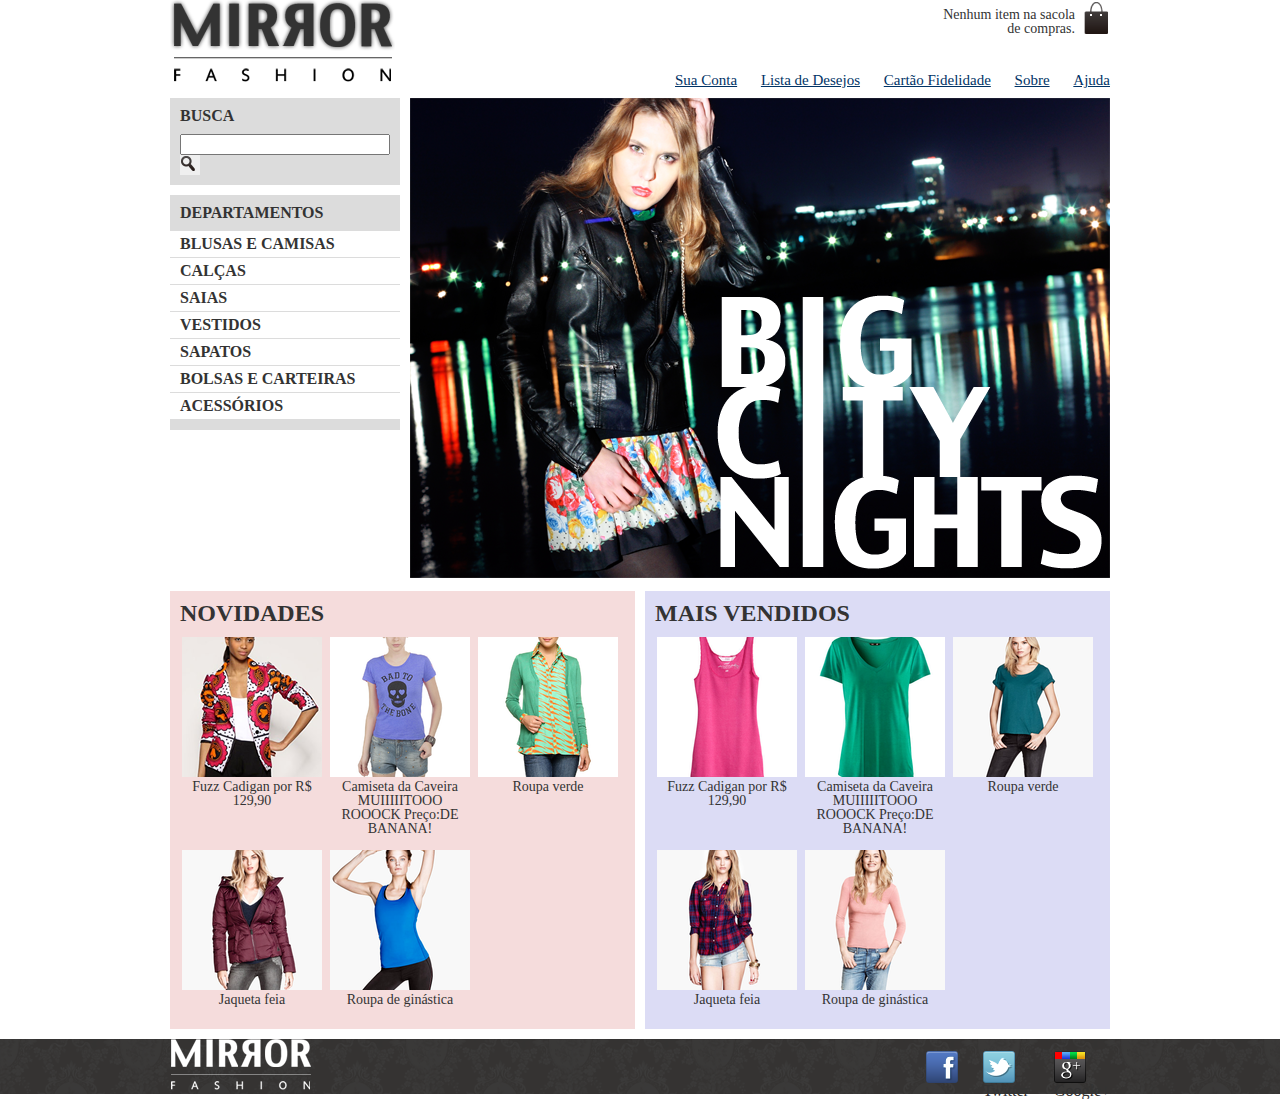
<file: index.html>
<!DOCTYPE html>
<html lang="en">
<head>
    <meta charset="UTF-8">
    <meta name="viewport" content="width=device-width, initial-scale=1.0">
    <title>Mirror Fashion</title>
    <link rel="stylesheet" href="estilos.css">
    <link rel="stylesheet" href="CssReset/reset.css">
</head>
<body>
    <header class="container">
        <h1><img src="img/logo.png" alt="Mirror Fashion"></h1>

            <p class="sacola">
                Nenhum item na sacola de compras.
            </p>

                <nav class="menu-opcoes">
                    <ul>
                        <li><a href="#">Sua Conta</a></li>
                        <li><a href="#">Lista de Desejos</a></li>
                        <li><a href="#">Cartão Fidelidade</a></li>
                        <li><a href="sobre.html">Sobre</a></li>
                        <li><a href="#">Ajuda</a></li>
                    </ul>
                </nav>
    </header>

    <div class="container destaque">
        <section class="buscar">
            <h2>Busca</h2>

            <form>
                <input type="search">
                <button>Buscar</button>
            </form>
        </section>
    

    <section class="menu-departamentos">
      <h2>Departamentos</h2>
        <nav>
            <ul>
                <li><a href="#">Blusas e Camisas</a></li>
                <li><a href="#">Calças</a></li>
                <li><a href="#">Saias</a></li>
                <li><a href="#">Vestidos</a></li>
                <li><a href="#">Sapatos</a></li>
                <li><a href="#">Bolsas e Carteiras</a></li>
                <li><a href="#">Acessórios</a></li>
            </ul>
        </nav>
    </section>

    <section class="banner-destaque">
        <figure>
            <img src="img/destaque-home.png" alt="Promoção: Big City Night">
        </figure>
    </section>

    

    <div class="container-paineis">
        <section class="painel novidades">
            <h2>Novidades</h2>
            <ol>
                <li>
                    <a href="produto.html">
                        <figure>
                            <img src="img/produtos/miniatura1.png" alt="miniatura1">
                            <figcaption>Fuzz Cadigan por R$ 129,90</figcaption>
                        </figure>
                    </a>
                </li>
                <li>
                    <a href="produto.html">
                        <figure>
                            <img src="img/produtos/miniatura2.png" alt="miniatura1">
                            <figcaption>Camiseta da Caveira MUIIIIITOOO ROOOCK Preço:DE BANANA! </figcaption>
                        </figure>
                    </a>
                </li>
                <li>
                    <a href="produto.html">
                        <figure>
                            <img src="img/produtos/miniatura3.png" alt="miniatura1">
                            <figcaption>Roupa verde</figcaption>
                        </figure>
                    </a>
                </li>
            </ol>
            <ol>
                <li>
                    <a href="produto.html">
                        <figure>
                            <img src="img/produtos/miniatura4.png" alt="miniatura1">
                            <figcaption>Jaqueta feia</figcaption>
                        </figure>
                    </a>
                </li>
            
                <li>
                    <a href="produto.html">
                        <figure>
                            <img src="img/produtos/miniatura5.png" alt="miniatura1">
                            <figcaption>Roupa de ginástica</figcaption>
                        </figure>
                    </a>
                </li>
            </ol>
        </section>
    

        <section class="painel mais-vendidos">
            <h2>Mais Vendidos</h2>
            <ol>
                <li>
                    <a href="produto.html">
                        <figure>
                            <img src="img/produtos/miniatura6.png" alt="miniatura1">
                            <figcaption>Fuzz Cadigan por R$ 129,90</figcaption>
                        </figure>
                    </a>
                </li>
                <li>
                    <a href="produto.html">
                        <figure>
                            <img src="img/produtos/miniatura7.png" alt="miniatura1">
                            <figcaption>Camiseta da Caveira MUIIIIITOOO ROOOCK Preço:DE BANANA! </figcaption>
                        </figure>
                    </a>
                </li>
                <li>
                    <a href="produto.html">
                        <figure>
                            <img src="img/produtos/miniatura8.png" alt="miniatura1">
                            <figcaption>Roupa verde</figcaption>
                        </figure>
                    </a>
                </li>
            </ol>
            <ol>
                <li>
                    <a href="produto.html">
                        <figure>
                            <img src="img/produtos/miniatura9.png" alt="miniatura1">
                            <figcaption>Jaqueta feia</figcaption>
                        </figure>
                    </a>
                </li>
            
                <li>
                    <a href="produto.html">
                        <figure>
                            <img src="img/produtos/miniatura10.png" alt="miniatura1">
                            <figcaption>Roupa de ginástica</figcaption>
                        </figure>
                    </a>
                </li>
            </ol>
        </section>
    </div>

</div>
<footer>
    <div class="container">
        <img src="img/logo-rodape.png" alt="Logo da Mirror Fashion">
        <ul class="social">
            <li><a href="http://facebook.com/mirrorfashion">Facebook</a></li>
            <li><a href="http://twitter.com/mirrorfashion"></a>Twitter</li>
            <li><a href="http://plus.google.com/mirrorfashion"></a>Google+</li>
        </ul>
    </div>
</footer>

</body>
</html>
</file>
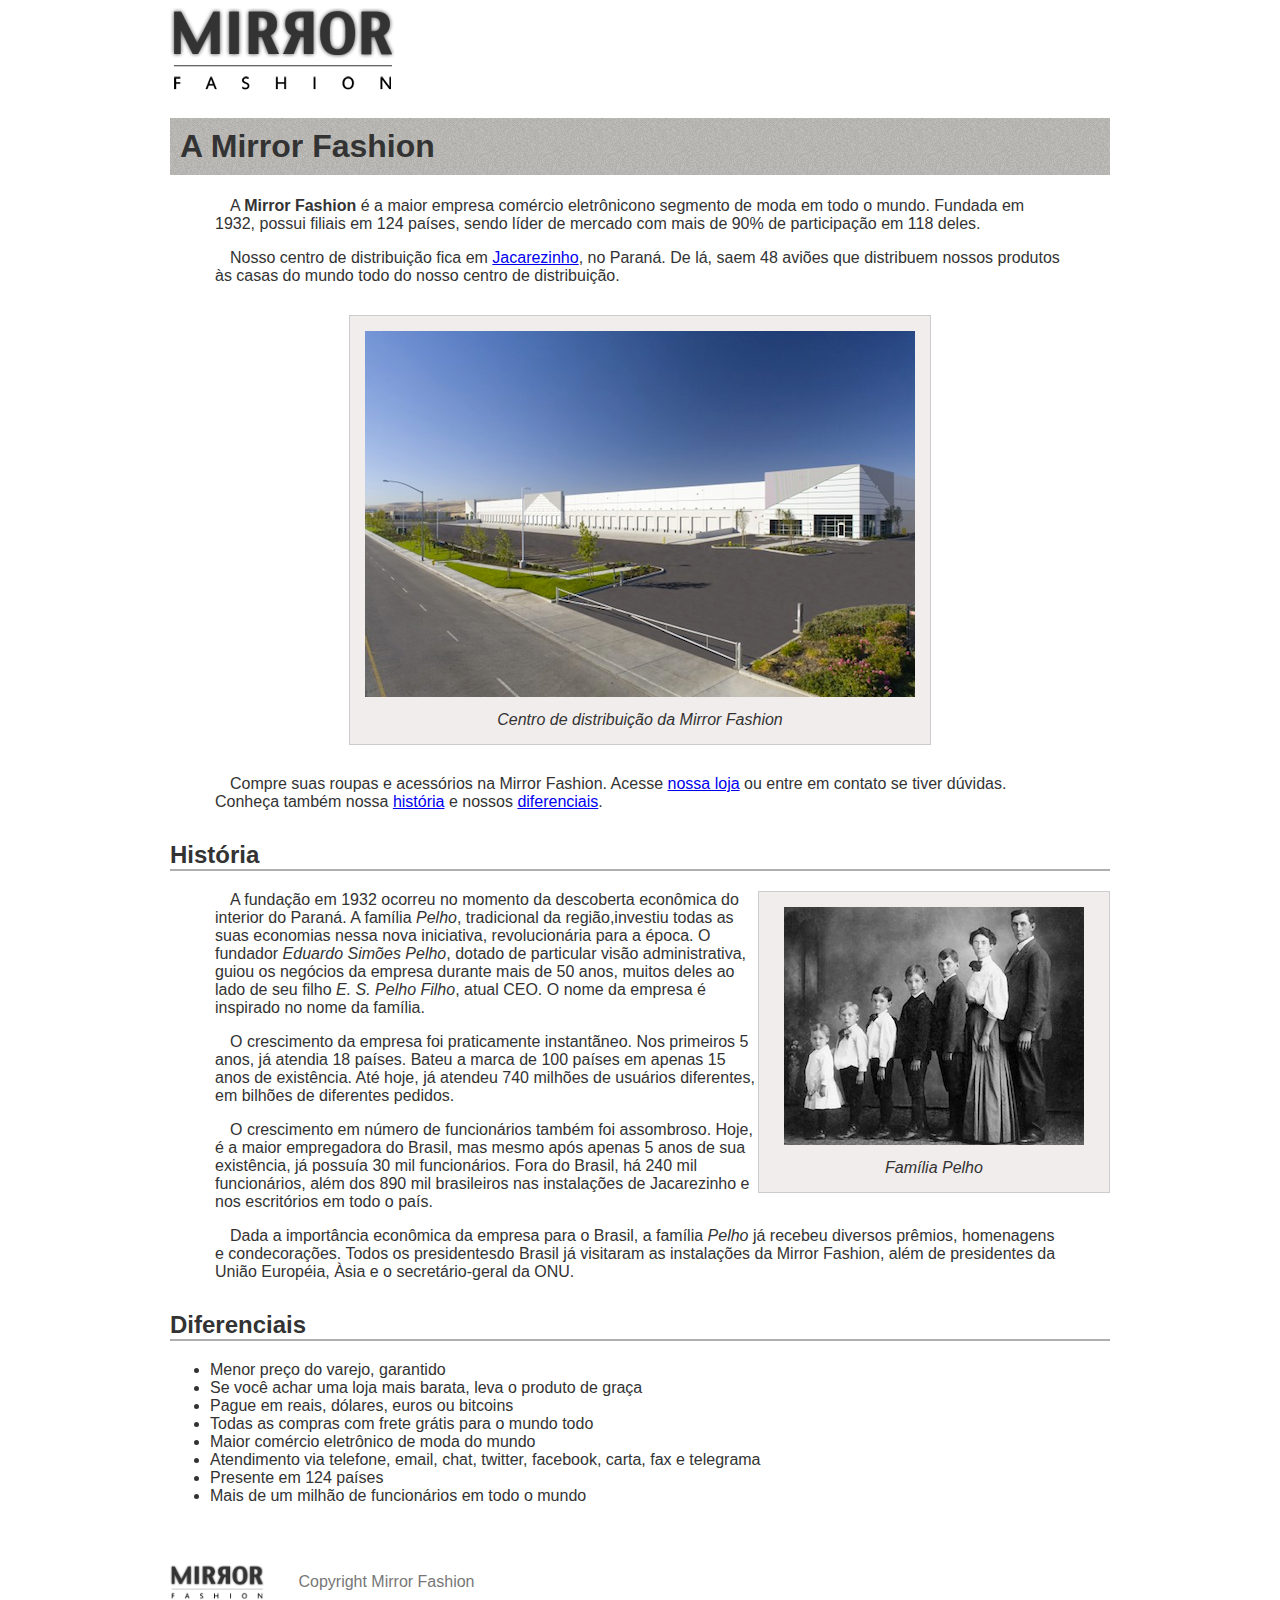
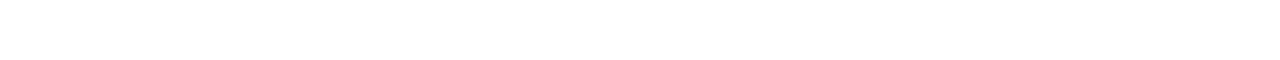
<file: sobre.html>
<!DOCTYPE html>
<html lang="en">
<head>
    <meta charset="UTF-8">
    <meta name="viewport" content="width=device-width, initial-scale=1.0">
    <title>Sobre a Mirror Fashion</title>
    <link rel="stylesheet" href="style.css">
</head>
<body>
        <img src="img/logo.png" alt="Logo Mirror Fashion">

    <h1>A Mirror Fashion</h1>
       
        <p>A <strong>Mirror Fashion</strong> é a maior empresa comércio eletrônicono segmento de moda em todo o mundo.
         Fundada em 1932, possui filiais em 124 países, sendo líder de mercado com mais de 90% de
         participação em 118 deles.</p>

        <p>Nosso centro de distribuição fica em <a href="https://www.google.com.br/maps?q=Jacarezinho%20PR">Jacarezinho</a>, no Paraná. 
         De lá, saem 48 aviões que distribuem nossos produtos às casas do mundo todo do nosso centro de distribuição.</p> 

            <figure id="centro-distribuicao">
                <img src="img/centro-distribuicao.png" alt="Foto do centro de
                distribuição da Mirror Fashion">
                <figcaption>Centro de distribuição da Mirror
                    Fashion</figcaption>
            </figure>

        <p>Compre suas roupas e acessórios na Mirror Fashion. Acesse <a href="index.html">nossa loja</a> ou entre em contato se tiver dúvidas.
         Conheça também nossa <a href="#historia">história</a> e nossos <a href="#diferenciais">diferenciais</a>.</p>    
        
    <h2 id="historia">História</h2>
    
            <figure id="familia-pelho">
                <img src="img/familia-pelho.jpg" alt="Foto da família Pelho">
                <figcaption>Família Pelho</figcaption>
            </figure>
        
        <p>A fundação em 1932 ocorreu no momento da descoberta econômica do interior do Paraná. A família
         <em>Pelho</em>, tradicional da região,investiu todas as suas economias nessa nova iniciativa, revolucionária
         para a época. O fundador <em>Eduardo Simões Pelho</em>, dotado de particular visão administrativa, guiou os
         negócios da empresa durante mais de 50 anos, muitos deles ao lado de seu filho <em>E. S. Pelho Filho</em>,
         atual CEO. O nome da empresa é inspirado no nome da família.</p>
        
        <p>O crescimento da empresa foi praticamente instantãneo. Nos primeiros 5 anos, já atendia 18 países. Bateu a marca
         de 100 países em apenas 15 anos de existência. Até hoje, já atendeu 740 milhões de usuários diferentes, em bilhões
         de diferentes pedidos.</p>

         <p>O crescimento em número de funcionários também foi assombroso. Hoje, é a maior empregadora do Brasil, mas mesmo após
         apenas 5 anos de sua existência, já possuía 30 mil funcionários. Fora do Brasil, há 240 mil funcionários, além dos 890 mil
         brasileiros nas instalações de Jacarezinho e nos escritórios em todo o país.</p>

        <p>Dada a importância econômica da empresa para o Brasil, a família <em>Pelho</em> já recebeu diversos prêmios,
         homenagens e condecorações. Todos os presidentesdo Brasil já visitaram as instalações da Mirror Fashion,
         além de presidentes da União Européia, Àsia e o secretário-geral da ONU.</p>

    <h2 id="diferenciais">Diferenciais</h2>
        <ul>
            <li>Menor preço do varejo, garantido</li>
            <li>Se você achar uma loja mais barata, leva o produto de graça</li>
            <li>Pague em reais, dólares, euros ou bitcoins</li>
            <li>Todas as compras com frete grátis para o mundo todo</li>
            <li>Maior comércio eletrônico de moda do mundo</li>
            <li>Atendimento via telefone, email, chat, twitter, facebook, carta, fax e telegrama</li>
            <li>Presente em 124 países</li>
            <li>Mais de um milhão de funcionários em todo o mundo</li>
        </ul>

        <div id="rodape">
            <img src="img/logo.png" alt="Logo da Mirror Fashion">
            Copyright Mirror Fashion
        </div>
</body>
</html>
</file>
<file: estilos.css>
body{
    color: #333;
    font-family: 'Lucida Grande', 'Lucida Sans Unicode', sans-serif;
}

.sacola{
    background-image: url(img/sacola.png);
    background-repeat: no-repeat;
    background-position: top right;
    font-size: 14px;
    padding-right: 35px;
    padding-top: 8px;
    text-align: right;
    width: 140px;
    position: absolute;
    top: 0;
    right: 0;
}

.menu-opcoes ul li{
    display: inline;
    margin-left: 20px;
}

.menu-opcoes ul{
    font-size: 15px;
}

.menu-opcoes a{
    color: #003366;
}

.container {
    margin: 0 auto;
    width: 940px;
}

header{
    position: relative;
}

.menu-opcoes {
    position: absolute;
    bottom: 0;
    right: 0;
}

.buscar, .menu-departamentos{
    background-color: #DCDCDC;
    font-weight: bold;
    text-transform: uppercase;
    margin-right: 10px;
    width: 230px;
    float: left;
}

.buscar h2, .buscar form, .menu-departamentos h2{
    margin: 10px;
}

.menu-departamentos{
    clear: left;
    margin-top: 10px;
    padding-bottom: 10px;
}

.menu-departamentos li{
    background-color: white;
    margin-bottom: 1px;
    padding: 5px 10px;
}

.menu-departamentos a{
    color: #333333;
    text-decoration: none;
}

.buscar input[type=search] {
    width: 210px;
    }

.destaque{
    margin-top: 10px;
}

.buscar{
    position: relative;
}

.painel{
    margin: 10px 0;
    padding: 10px;
    width: 445px;
}

.novidades{
    float: left;
    background-color: #F5DCDC;
}

.mais-vendidos{
    float: right;
    background-color: #DCDCF5;
}

.painel li {
    display:inline-block;
    vertical-align: top;
    width: 140px;
    margin: 2px;
    padding-bottom: 10px;

}
.painel h2 {
    font-size: 24px;
    font-weight:  bold;
    text-transform: uppercase;
    margin-bottom: 10px;
}

.painel a {
    color: #333;
    font-size: 14px;
    text-align: center;
    text-decoration: none;
}

input[value] {
    color: #CC0000;
}

input[type="text"] {
    border-radius: 4px;
}

div[class|="menu"] {
    border-radius: 4px;
}
    
input[value~="problema"] {
    color: #CC0000;
}

footer{                                                                                                                                      
    background-image: url(img/fundo-rodape.png);
    clear: both;
    padding: 20px 0;
}

.social a{
    height: 32px;
    width: 32px;
    display: block;
    text-indent: -9999px;
}

.social a[href*="facebook.com"]{
    background-image: url(img/facebook.png);
}

.social a[href*="twitter.com"]{
    background-image: url(img/twitter.png);
}

.social a[href*="plus.google.com"]{
    background-image: url(img/googleplus.png);
}

footer .container{
    position: relative;
}

.social{
    position: absolute;
    top: 12px;
    right: 0;
}

.social li{
    float: left;
    margin-left: 25px;
}

.buscar button{
    background-image: url(img/busca.png);
    background-repeat: no-repeat;
    border: none;
    width: 20px;
    height: 20px;
    text-indent: -9999px;
}
</file>
<file: style.css>
body {
    color: #333333;
    font-family:Arial, Helvetica, sans-serif;
    margin-left: auto;
    margin-right: auto;
    width: 940px;
}

h1{
    background-image: url(img/sobre-background.jpg);
    padding: 10px;
}

h2 {
    border-bottom: 2px solid rgb(175, 175, 175);
    margin-top: 30px;
    }

p{
    padding: 0 45px;
    text-indent: 15px;
}    

figure{
    background-color: #F2EDED;
    border: 1px solid #ccc;
    text-align: center;
    padding: 15px;
    margin: 30px;
}

figcaption{
    font-style: italic;
    margin-top: 10px;
}

#centro-distribuicao{
    margin-left: auto;
    margin-right: auto;
    width: 550px;
}

#familia-pelho{
    float: right;
    margin: 0 0 10px 10px;
    margin-left: auto;
    margin-right: auto;
    width: 320px;
}

#cabecalho {
    color: white;
    text-align: center;
}

#rodape{
    color: #777;
    margin: 30px 0;
    padding: 30px 0;
}

#rodape img {
    margin-right: 30px;
    vertical-align: middle;
    width: 94px;
}
</file>
